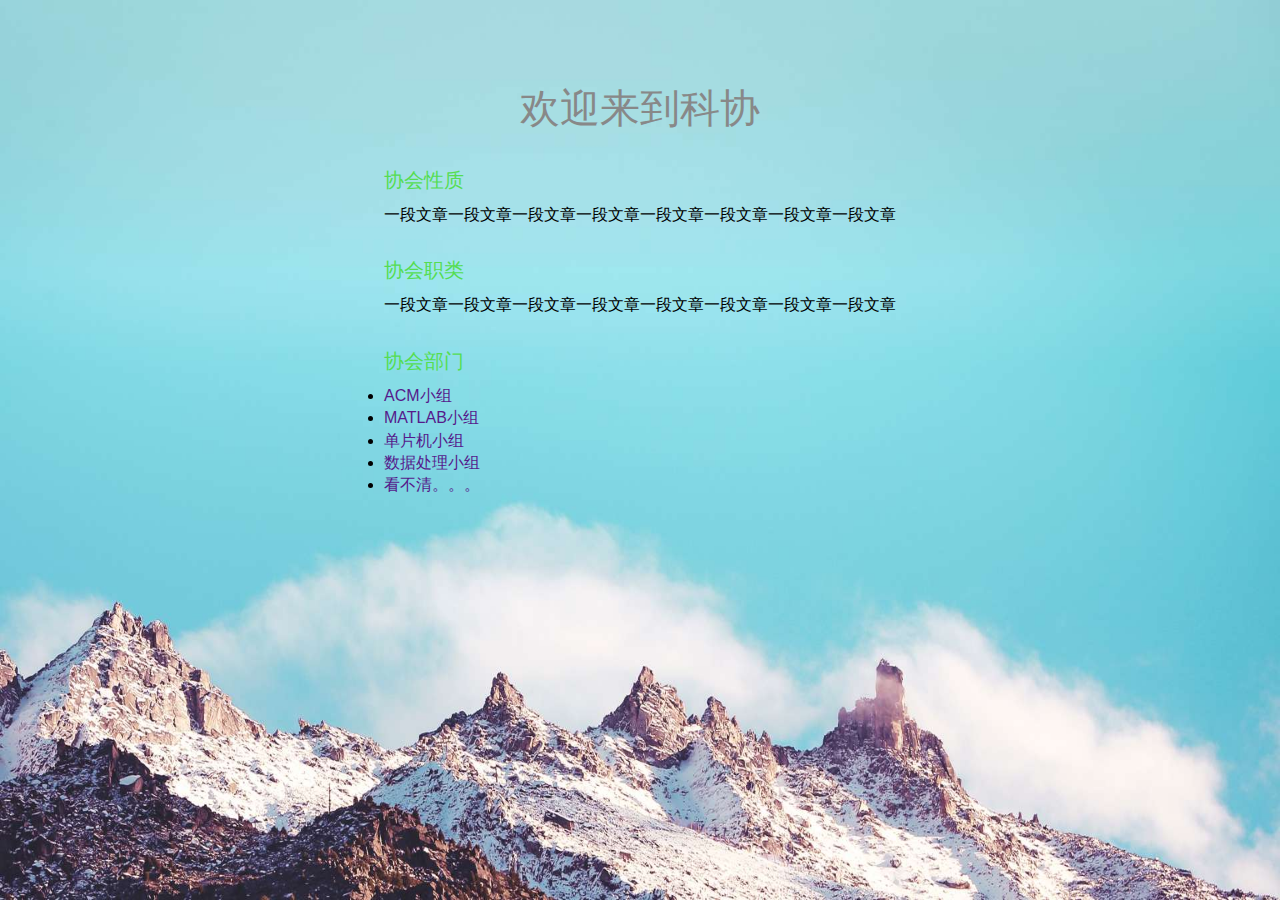
<file: 网页/index.html>
<!doctype html>
<html lang="en">
    
<head>
        <meta charset="utf-8">
        <title>More Templates www.cssmoban.com</title>

        <!-- Load Open Sans font from Google Web Fonts -->
        <!--<link href='http://fonts.googleapis.com/css?family=Open+Sans:300italic,400italic,600italic,700italic,800italic,400,800,700,600,300' rel='stylesheet' type='text/css'>-->

        <!-- Force mobile devices to turn fullscreen mode -->
        <meta name="viewport" content="width=device-width, initial-scale=1, maximum-scale=1">

        <!-- Stylesheet assets -->
        <link rel="stylesheet" href="css/reset.css">
        <!-- /Stylesheet assets -->

        <!-- Template stylesheet -->
        <link href="css/style.css" rel="stylesheet">


    </head>

    <body>
        <!-- MAIN CONTENT -->
        <div id="main">
            <p id="description"> 欢迎来到科协</p>
            <!-- /DESCRIPTION -->
            <!-- TEXT -->
                 <div class="container">
                     <div class="condiv">
                         <p class="title">
                             协会性质
                         </p>
                         <p class="content">
                             一段文章一段文章一段文章一段文章一段文章一段文章一段文章一段文章
                         </p>
                     </div>
                     <div class="condiv">
                         <p class="title">
                             协会职类
                         </p>
                         <p class="content">
                             一段文章一段文章一段文章一段文章一段文章一段文章一段文章一段文章
                         </p>
                     </div>
                     <div class="condiv">
                         <p class="title">
                             协会部门
                         </p>
                         <ul class="linkul">
                             <li class="link"><a href="">ACM小组</a></li>
                             <li class="link"><a href="">MATLAB小组</a></li>
                             <li class="link"><a href="">单片机小组</a></li>
                             <li class="link"><a href="">数据处理小组</a></li>
                             <li class="link"><a href="">看不清。。。</a></li>
                         </ul>
                     </div>

                 </div>
            </div>
            <!-- /TEXT -->
            <!-- RESULT-->

            <!--/RESULT-->


    </body>
<!--<script src="js/js.js"></script>-->
</html>
</file>
<file: 网页/css/style.css>
/******************

Template stylesheet

******************/

/* BODY */

html {
    height: 100%;
}

body {
    height: 100%;
    overflow: hidden;
    margin: 0;
    font: 16px/1.4 'Open Sans', sans-serif;
    text-align: center;
}

/* VERTICAL ALIGN HELPER */
.condiv{
    margin: 30px auto;
}
.title{
    font-size: 20px;
    color: #55dd52;
    margin-bottom: 10px;
    text-align: left;

}
.link a{
    float: left;
}
/**/

/* MAIN CONTENT */

#main {
    margin-top: 50px;
    display: inline-block;
    vertical-align: middle;
}

/* LOGO */



/* SUBHEADER */



/* DESCRIPTION */

#description {
    margin: 30px 0;
    font-size: 40px;
    color: #888888;
}
</file>
